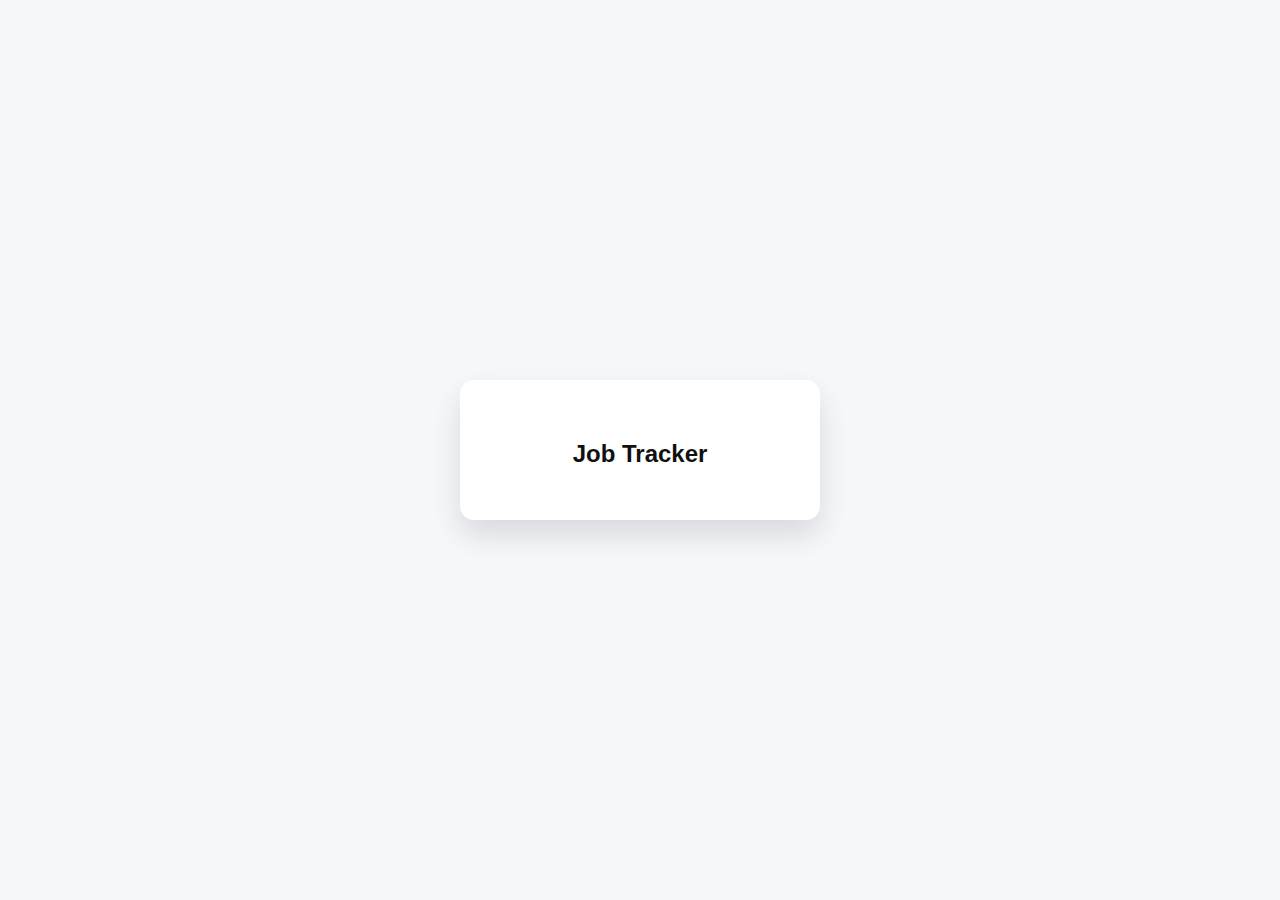
<file: frontend/index.html>
<!DOCTYPE html>
<html>
<head>
  <meta charset="UTF-8">
  <meta name="viewport" content="width=device-width, initial-scale=1.0">
  <title>Job Tracker</title>
  <script>
    // if logged in → dashboard
    if (localStorage.getItem("jwt_token")) {
      window.location.href = "dashboard.html";
    } 
    // else → login
    else {
      window.location.href = "login.html";
    }
  </script>
</head>
<body>
</body>
</html>
</file>
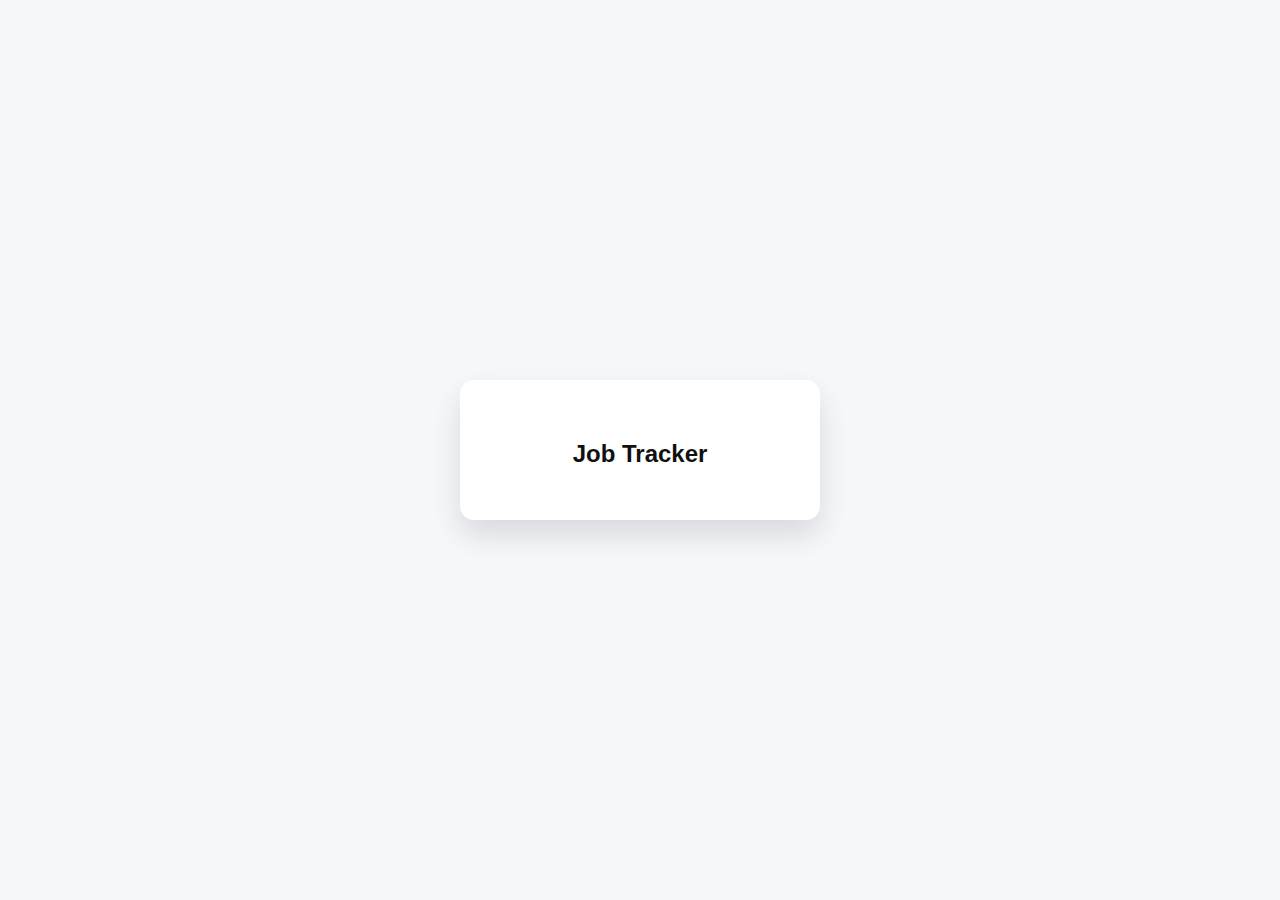
<file: frontend/dashboard.html>
<!DOCTYPE html>
<html lang="en">
<head>
  <meta charset="UTF-8" />
  <meta name="viewport" content="width=device-width, initial-scale=1.0">
  <title>Job Tracker Dashboard</title>
  <link rel="stylesheet" href="css/style.css">
</head>

<body>

<!-- ===== APP CONTAINER (IMPORTANT FIX) ===== -->
<div class="app-container">

  <!-- ================= NAVBAR ================= -->
  <div class="navbar">
    <h2>Job Tracker</h2>
    <div>
      <a href="dashboard.html">Dashboard</a>
      <a href="profile.html">Profile</a>
      <button onclick="logout()">Logout</button>
    </div>
  </div>

  <!-- ================= STATS ================= -->
  <div id="stats" class="stats"></div>

  <!-- ================= SEARCH & FILTER ================= -->
  <h3>Search & Filter</h3>
  <input type="text" id="searchCompany" placeholder="Search by company">

  <select id="filterStatus">
    <option value="">All Status</option>
    <option>Applied</option>
    <option>Shortlisted</option>
    <option>Interview</option>
    <option>Rejected</option>
    <option>Offer</option>
  </select>

  <button onclick="loadJobs()">Apply</button>

  <!-- ================= ADD JOB ================= -->
  <h3>Add Job</h3>

  <form id="addJobForm">
    <input type="text" id="company" placeholder="Company" required>
    <input type="text" id="role" placeholder="Role" required>
    <input type="text" id="jobLocation" placeholder="Location">
    <input type="date" id="appliedDate" required>

    <button type="submit">Add Job</button>
  </form>

  <!-- ================= JOB TABLE ================= -->
  <table id="jobsTable" style="display:none;">
    <thead>
      <tr>
        <th>Company</th>
        <th>Role</th>
        <th>Status</th>
        <th>Location</th>
        <th>Applied Date</th>
        <th>Actions</th>
      </tr>
    </thead>
    <tbody id="jobsBody"></tbody>
  </table>

  <div id="emptyMsg" style="display:none;">No job applications yet.</div>

</div>
<!-- ===== END APP CONTAINER ===== -->

<!-- ================= DELETE MODAL ================= -->
<div id="deleteModal" class="modal-overlay">
  <div class="modal">
    <h3>Delete Job?</h3>
    <p>This action cannot be undone.</p>
    <div class="modal-actions">
      <button class="btn-cancel" onclick="closeDeleteModal()">Cancel</button>
      <button class="btn-danger" onclick="confirmDelete()">Delete</button>
    </div>
  </div>
</div>

<!-- ================= JAVASCRIPT ================= -->
<script>
/* ============ AUTH ============ */
const JWT_TOKEN = localStorage.getItem("jwt_token");
if (!JWT_TOKEN) {
  window.location.href = "login.html";
}

/* ============ LOAD JOBS ============ */
function loadJobs() {
  const company = document.getElementById("searchCompany").value;
  const status = document.getElementById("filterStatus").value;

  let url = "http://localhost:5000/jobs?";
  if (company) url += "company=" + encodeURIComponent(company) + "&";
  if (status) url += "status=" + encodeURIComponent(status);

  fetch(url, {
    headers: { "Authorization": "Bearer " + JWT_TOKEN }
  })
  .then(res => res.json())
  .then(data => {

    if (!Array.isArray(data)) {
      localStorage.removeItem("jwt_token");
      window.location.href = "login.html";
      return;
    }

    const table = document.getElementById("jobsTable");
    const body = document.getElementById("jobsBody");
    const empty = document.getElementById("emptyMsg");

    body.innerHTML = "";

    const stats = {
      Applied: data.length,
      Shortlisted: data.filter(j => j.status === "Shortlisted").length,
      Interview: data.filter(j => j.status === "Interview").length,
      Rejected: data.filter(j => j.status === "Rejected").length,
      Offer: data.filter(j => j.status === "Offer").length
    };

    document.getElementById("stats").innerHTML = `
      <div class="stat-card stat-applied">Applied<br>${stats.Applied}</div>
      <div class="stat-card stat-shortlisted">Shortlisted<br>${stats.Shortlisted}</div>
      <div class="stat-card stat-interview">Interview<br>${stats.Interview}</div>
      <div class="stat-card stat-rejected">Rejected<br>${stats.Rejected}</div>
      <div class="stat-card stat-offer">Offer<br>${stats.Offer}</div>
    `;

    if (data.length === 0) {
      table.style.display = "none";
      empty.style.display = "block";
      return;
    }

    table.style.display = "table";
    empty.style.display = "none";

    data.forEach(job => {
      body.innerHTML += `
        <tr>
          <td>${job.company}</td>
          <td>${job.role}</td>
          <td id="status-${job.id}">
            <span class="status ${job.status}">${job.status}</span>
          </td>
          <td>${job.location || "-"}</td>
          <td>${new Date(job.applied_date).toLocaleDateString("en-GB")}</td>
          <td class="action-cell">
            ${
              (job.status !== "Rejected" && job.status !== "Offer")
              ? `<button onclick="openEdit(${job.id}, '${job.status}')">Edit</button>`
              : `<span style="color:gray;font-size:12px;"></span>`
            }
            <button onclick="deleteJob(${job.id})">Delete</button>
          </td>
        </tr>
      `;
    });
  });
}

/* ============ ADD JOB ============ */
document.getElementById("addJobForm").addEventListener("submit", addJob);

function addJob(e) {
  e.preventDefault();

  fetch("http://localhost:5000/jobs", {
    method: "POST",
    headers: {
      "Content-Type": "application/json",
      "Authorization": "Bearer " + JWT_TOKEN
    },
    body: JSON.stringify({
      company: company.value.trim(),
      role: role.value.trim(),
      location: jobLocation.value.trim(),
      status: "Applied",
      applied_date: appliedDate.value
    })
  }).then(() => {
    addJobForm.reset();
    loadJobs();
  });
}

/* ============ INLINE EDIT ============ */
function openEdit(id, currentStatus) {
  document.getElementById(`status-${id}`).innerHTML = `
    <select id="select-${id}">
      <option>Applied</option>
      <option>Shortlisted</option>
      <option>Interview</option>
      <option>Rejected</option>
      <option>Offer</option>
    </select>
    <button onclick="saveStatus(${id})">Save</button>
    <button onclick="loadJobs()">Cancel</button>
  `;
  document.getElementById(`select-${id}`).value = currentStatus;
}

function saveStatus(id) {
  const newStatus = document.getElementById(`select-${id}`).value;

  fetch(`http://localhost:5000/jobs/${id}`, {
    method: "PUT",
    headers: {
      "Content-Type": "application/json",
      "Authorization": "Bearer " + JWT_TOKEN
    },
    body: JSON.stringify({ status: newStatus })
  }).then(loadJobs);
}

/* ============ DELETE WITH MODAL ============ */
let deleteJobId = null;

function deleteJob(id) {
  deleteJobId = id;
  document.getElementById("deleteModal").classList.add("active");
}

function closeDeleteModal() {
  deleteJobId = null;
  document.getElementById("deleteModal").classList.remove("active");
}

function confirmDelete() {
  if (!deleteJobId) return;

  fetch(`http://localhost:5000/jobs/${deleteJobId}`, {
    method: "DELETE",
    headers: {
      "Authorization": "Bearer " + JWT_TOKEN
    }
  })
  .then(() => {
    closeDeleteModal();
    loadJobs();
  });
}

/* ============ LOGOUT ============ */
function logout() {
  localStorage.removeItem("jwt_token");
  window.location.href = "login.html";
}

/* ============ INIT ============ */
loadJobs();
</script>

</body>
</html>
</file>
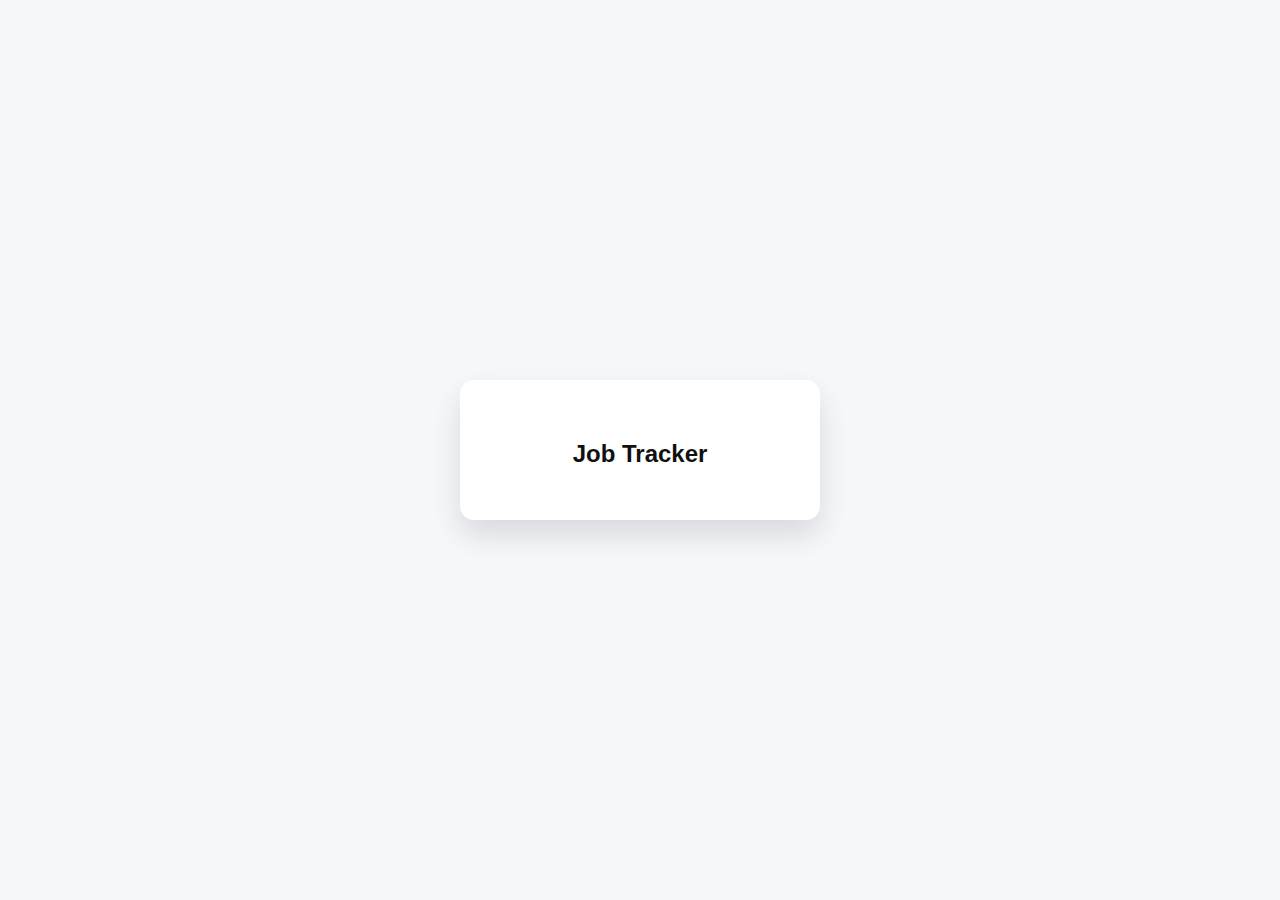
<file: frontend/login.html>
<!DOCTYPE html>
<html>
<head>
  <title>Login | Job Tracker</title>
  <meta name="viewport" content="width=device-width, initial-scale=1.0">
  <link rel="stylesheet" href="css/style.css">
</head>
<body class="login-body">

<div class="login-container">
  <h2>Job Tracker</h2>

  <div id="g_id_onload"
       data-client_id="839239103228-570jfidbdm9j9hu636mrc6tnh65d4gjf.apps.googleusercontent.com"
       data-callback="handleLogin">
  </div>
  <div class="g_id_signin"></div>
</div>

<script src="https://accounts.google.com/gsi/client" async defer></script>
<script>
    if (localStorage.getItem("jwt_token")) {
  window.location.href = "dashboard.html";
}
function handleLogin(res) {
  fetch("http://localhost:5000/auth/google", {
    method: "POST",
    headers: {"Content-Type":"application/json"},
    body: JSON.stringify({token: res.credential})
  })
  .then(r => r.json())
  .then(d => {
    localStorage.setItem("jwt_token", d.token);
    localStorage.setItem("user", JSON.stringify(d.user));
    window.location.href = "dashboard.html";
  });
}
</script>
</body>
</html>
</file>
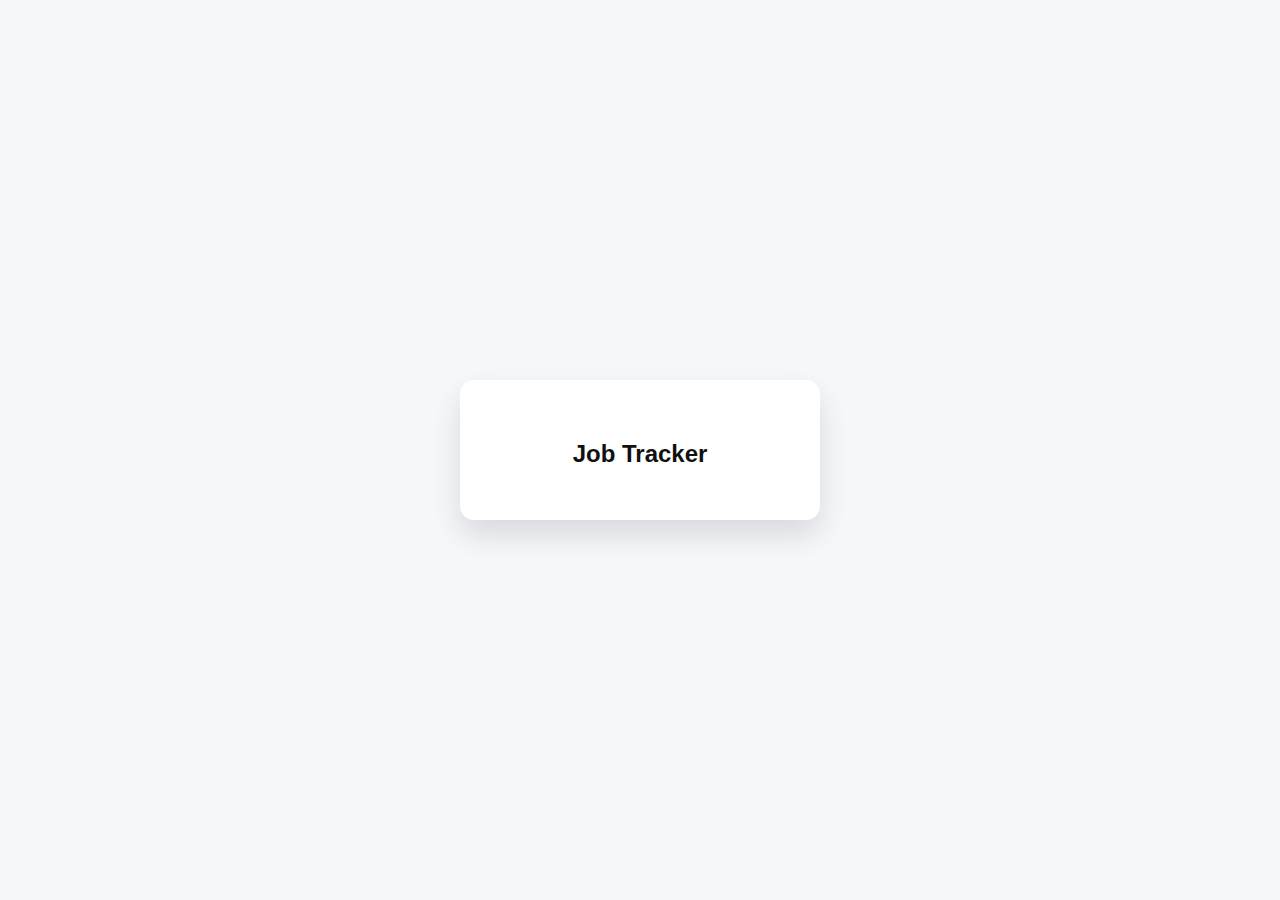
<file: frontend/profile.html>
<!DOCTYPE html>
<html lang="en">
<head>
  <meta charset="UTF-8" />
  <meta name="viewport" content="width=device-width, initial-scale=1.0">
  <title>Profile | Job Tracker</title>
  <link rel="stylesheet" href="css/style.css">
</head>

<body>

<!-- ===== NAVBAR ===== -->
<div class="navbar">
  <h2>Job Tracker</h2>
  <div>
    <a href="dashboard.html">Dashboard</a>
    <a href="profile.html">Profile</a>
    <button onclick="logout()">Logout</button>
  </div>
</div>

<!-- ===== PROFILE CARD ===== -->
<div class="profile-container">

  <div class="profile-card">
    <div class="profile-avatar">
      <span id="profileInitial">U</span>
    </div>

    <h2 id="profileName">User Name</h2>
    <p id="profileEmail">user@email.com</p>

    <div class="profile-info">
      <div>
        <strong>Account Type</strong>
        <span>Google Sign-In</span>
      </div>
      <div>
        <strong>Status</strong>
        <span class="active">Active</span>
      </div>
    </div>

    <button class="danger-btn" onclick="logout()">
      Logout
    </button>
  </div>

</div>

<script>
/* ===== AUTH CHECK ===== */
const JWT_TOKEN = localStorage.getItem("jwt_token");
const USER_DATA = JSON.parse(localStorage.getItem("user"));

if (!JWT_TOKEN || !USER_DATA) {
  window.location.href = "login.html";
}

/* ===== LOAD PROFILE ===== */
document.getElementById("profileName").textContent = USER_DATA.name;
document.getElementById("profileEmail").textContent = USER_DATA.email;
document.getElementById("profileInitial").textContent =
  USER_DATA.name.charAt(0).toUpperCase();

/* ===== LOGOUT ===== */
function logout() {
  localStorage.clear();
  window.location.href = "login.html";
}

</script>

</body>
</html>
</file>
<file: frontend/css/style.css>
/* =====================================================
   GLOBAL
===================================================== */
* {
  box-sizing: border-box;
}

body {
  margin: 0;
  padding: 16px;
  font-family: Arial, sans-serif;
  background: #f5f7fb;
  color: #111;
  animation: pageFade 0.6s ease-in-out;
}

h2, h3 {
  margin-bottom: 12px;
}

/* =====================================================
   INPUTS & BUTTONS
===================================================== */
input, select {
  padding: 8px;
  border-radius: 6px;
  border: 1px solid #ddd;
  margin-right: 6px;
}

button {
  padding: 8px 14px;
  border-radius: 6px;
  border: none;
  cursor: pointer;
  background: #4f46e5;
  color: white;
  font-weight: 500;
  transition: all 0.2s ease;
}

button:hover {
  transform: translateY(-1px);
  box-shadow: 0 6px 14px rgba(0,0,0,0.15);
}

button:active {
  transform: scale(0.97);
}

/* =====================================================
   NAVBAR
===================================================== */
.navbar {
  display: flex;
  justify-content: space-between;
  align-items: center;
  padding: 14px 24px;
  background: #222;
  color: white;
  border-radius: 10px;
  margin-bottom: 24px;
}

.navbar a {
  color: white;
  margin-right: 16px;
  text-decoration: none;
  font-weight: 500;
}

.navbar div {
  display: flex;
  gap: 12px;
  flex-wrap: wrap;
}

/* =====================================================
   STATS
===================================================== */
.stats {
  display: flex;
  gap: 16px;
  margin-bottom: 25px;
}

.stat-card {
  flex: 1;
  min-width: 140px;
  padding: 18px;
  border-radius: 12px;
  color: white;
  font-weight: 600;
  text-align: center;
  box-shadow: 0 6px 14px rgba(0,0,0,0.12);
}

.stat-applied { background: #4f46e5; }
.stat-shortlisted { background: #0ea5a4; }
.stat-interview { background: #f59e0b; color: #111; }
.stat-rejected { background: #ef4444; }
.stat-offer { background: #22c55e; }

/* =====================================================
   TABLE
===================================================== */
table {
  width: 100%;
  border-collapse: collapse;
  background: white;
  border-radius: 12px;
  overflow: hidden;
  margin-top: 18px;
}

th, td {
  padding: 14px;
  border-bottom: 1px solid #e5e7eb;
  text-align: center;
}

th {
  background: #f1f5f9;
  font-weight: 600;
}

tr:hover {
  background: #f9fafb;
}

/* =====================================================
   STATUS BADGES
===================================================== */
.status {
  padding: 6px 14px;
  border-radius: 999px;
  font-size: 13px;
  font-weight: 600;
  color: white;
  display: inline-block;
}

.status.Applied { background: #4f46e5; }
.status.Shortlisted { background: #0ea5a4; }
.status.Interview { background: #f59e0b; color: #111; }
.status.Rejected { background: #ef4444; }
.status.Offer { background: #22c55e; }

/* =====================================================
   LOGIN
===================================================== */
.login-body {
  display: flex;
  justify-content: center;
  align-items: center;
  height: 100vh;
}

.login-container {
  background: white;
  padding: 40px;
  border-radius: 14px;
  text-align: center;
  width: 360px;
  box-shadow: 0 15px 30px rgba(0,0,0,0.12);
}

/* =====================================================
   PROFILE
===================================================== */
.profile-container {
  display: flex;
  justify-content: center;
  margin-top: 40px;
}

.profile-card {
  background: white;
  padding: 40px;
  border-radius: 14px;
  width: 360px;
  text-align: center;
  box-shadow: 0 10px 25px rgba(0,0,0,0.1);
}

.profile-avatar {
  width: 90px;
  height: 90px;
  border-radius: 50%;
  background: #4f46e5;
  color: white;
  display: flex;
  justify-content: center;
  align-items: center;
  font-size: 36px;
  font-weight: bold;
  margin: 0 auto 15px;
}

.profile-info {
  margin-top: 20px;
  display: flex;
  justify-content: space-between;
  text-align: left;
}

.profile-info span {
  color: #555;
}

.profile-info .active {
  color: #22c55e;
  font-weight: 600;
}

.danger-btn {
  margin-top: 25px;
  width: 100%;
  padding: 10px;
  background: #ef4444;
  color: white;
  border-radius: 8px;
}

/* =====================================================
   RESPONSIVE
===================================================== */
@media (max-width: 768px) {
  .stats { flex-direction: column; }
  input, select, button { width: 100%; margin-bottom: 8px; }
  table { display: block; overflow-x: auto; }
  .profile-info { flex-direction: column; gap: 12px; }
}

/* =====================================================
   ANIMATIONS
===================================================== */
@keyframes pageFade {
  from { opacity: 0; transform: translateY(8px); }
  to { opacity: 1; transform: translateY(0); }
}

@keyframes popIn {
  from { transform: scale(0.9); opacity: 0; }
  to { transform: scale(1); opacity: 1; }
}

/* ================= DELETE MODAL – FINAL STABLE FIX ================= */

.modal-overlay {
  position: fixed;
  inset: 0;
  background: rgba(0,0,0,0.6);
  display: none;              /* ✅ DEFAULT CLOSED */
  align-items: center;
  justify-content: center;
  z-index: 9999;
}

/* OPEN ONLY WHEN JS ADDS .active */
.modal-overlay.active {
  display: flex;
}

.modal {
  background: white;
  padding: 24px;
  border-radius: 12px;
  width: 320px;
  text-align: center;
  box-shadow: 0 10px 30px rgba(0,0,0,0.25);
  animation: popIn 0.25s ease;
}

/* Buttons */
.btn-cancel {
  background: #e5e7eb;
  color: #111;
}

.btn-danger {
  background: #ef4444;
  color: white;
}

@keyframes popIn {
  from {
    transform: scale(0.9);
    opacity: 0;
  }
  to {
    transform: scale(1);
    opacity: 1;
  }
}
</file>
